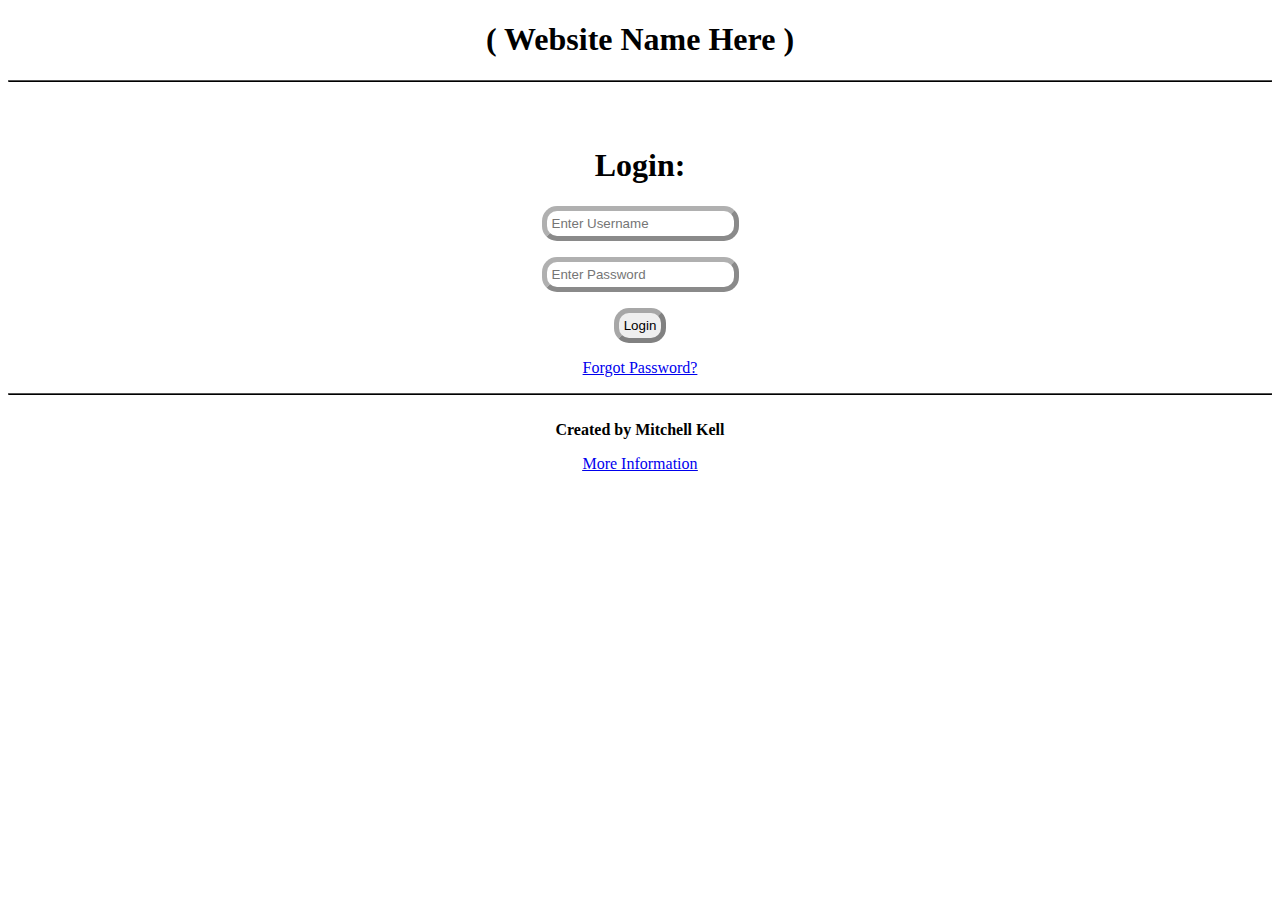
<file: Login 2/index.html>
<!DOCTYPE html>
<html lang="en">
<head>
    <meta charset="UTF-8">
    <meta http-equiv="X-UA-Compatible" content="IE=edge">
    <meta name="viewport" content="width=device-width, initial-scale=1.0">
    <link rel="stylesheet" href="style.css">
    <title></title>
</head>
<body>

<h1>( Website Name Here )</h1>
<hr>

<br>
<br>

<p>
<h1>Login:</h1>
</p>
<p><input placeholder="Enter Username"</p> 

<p><input placeholder="Enter Password"</p>

<p><button>Login</button></p>



<p><a href="#" <u>Forgot Password?</u></a></p>
<hr>
<br>

<b>Created by Mitchell Kell</b>
<p>

<u>
<a href="mitchell-kell-portfolio.netlify.app">More Information</a>
</u>

</p>
</body>
</html>
</file>
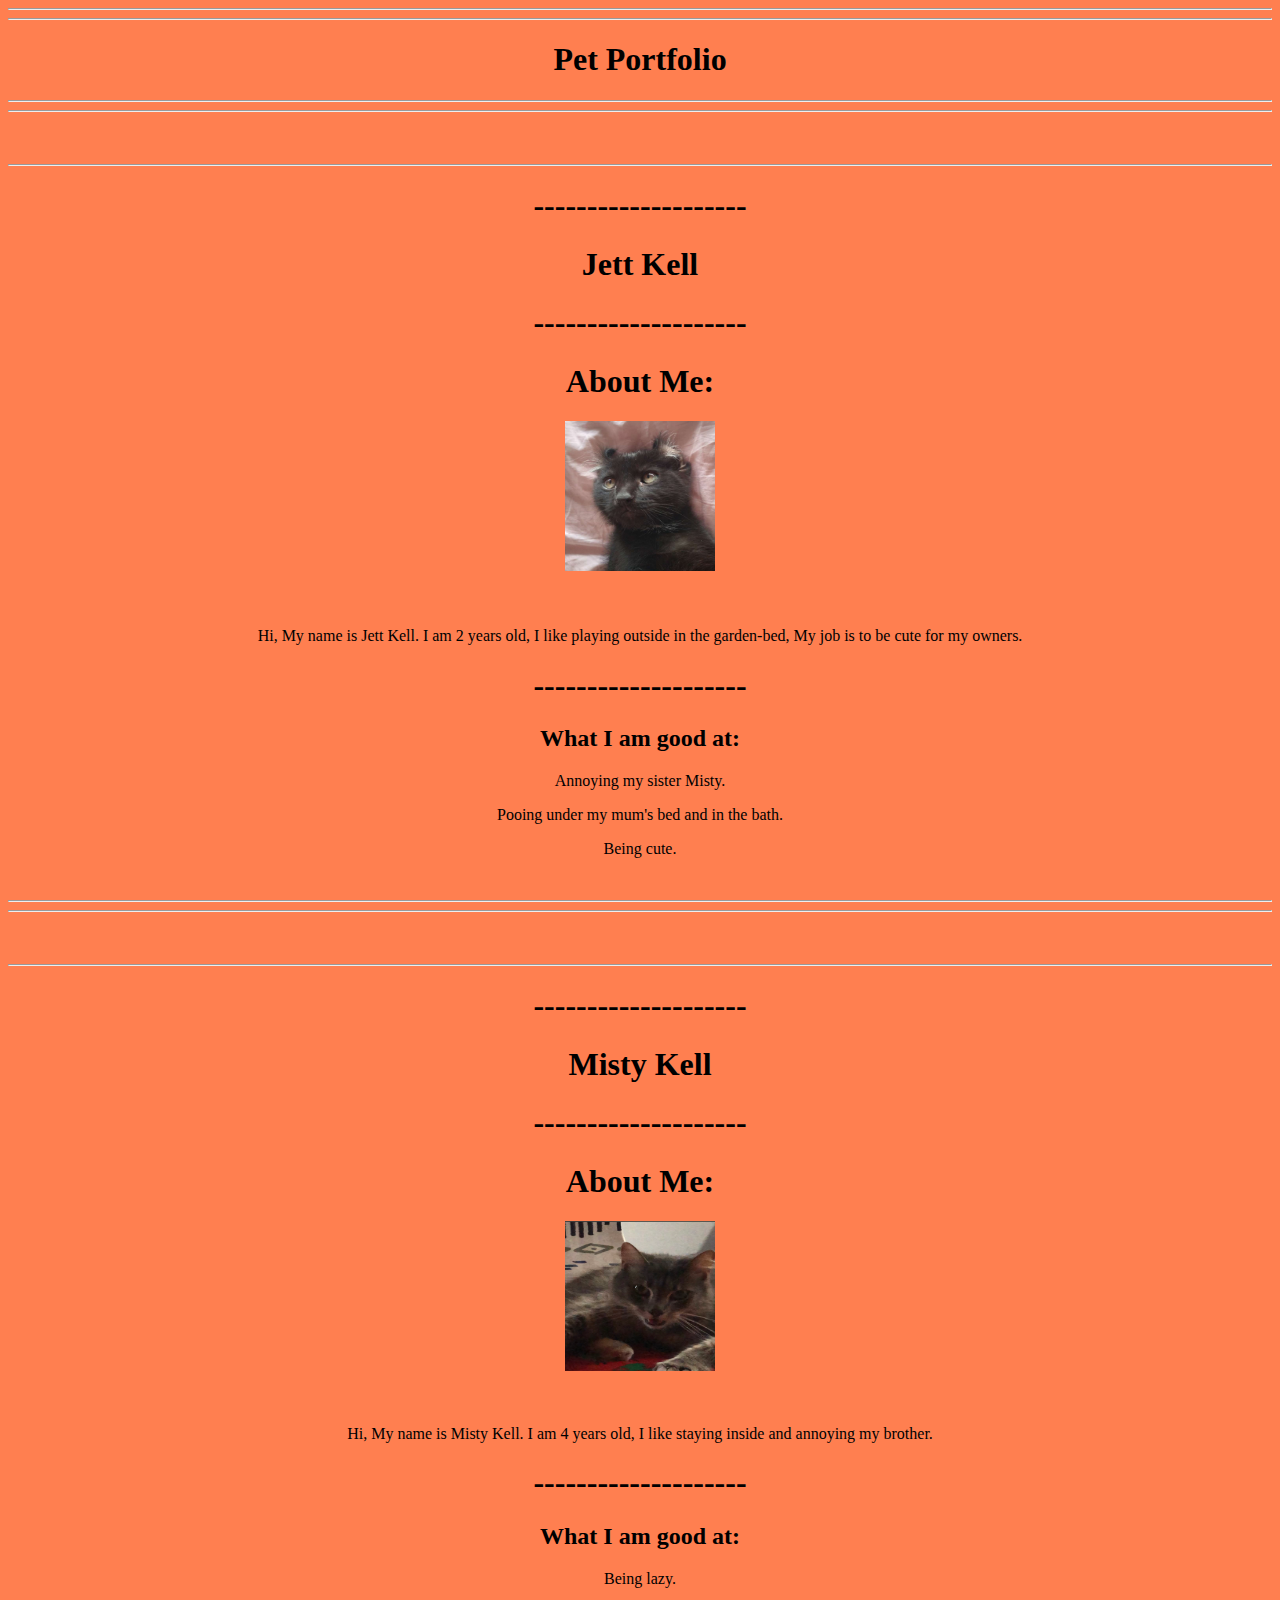
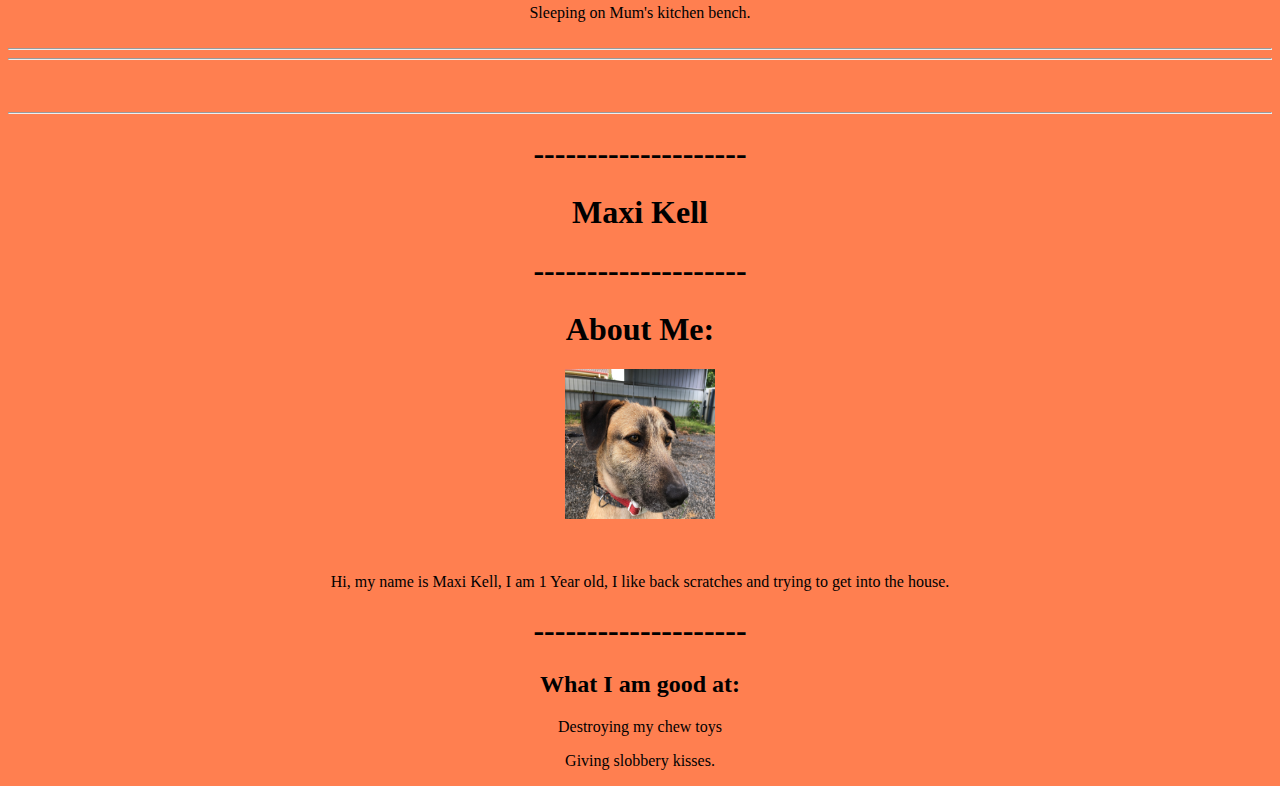
<file: Pet Portfolio/index.html>
<!DOCTYPE html>
<html lang="en">

<body text="Black"

<head>
    <meta charset="UTF-8">
    <meta http-equiv="X-UA-Compatible" content="IE=edge">
    <meta name="viewport" content="width=device-width, initial-scale=1.0">
    <title>Pet Portfolio</title>
</head>



<style>
    body {
    background-color: coral;
    }
</style>

<body>
   <hr>
   <hr>
    <center>
        <h1>Pet Portfolio</h1>
    </center>
    <hr>
    <hr>

<br>
<br>
<hr>
        <!---Jet--->
<center>
<h1>--------------------</h1>
    <h1>Jett Kell</h1>
<h1>--------------------</h1>

    <h1>About Me:</h1>
</center>
<center>
    <img src="images/Jett-1.jpg" width="150" height="150">
  
</center>
<p>
    <center>
   <br> <br> Hi, My name is Jett Kell. I am 2 years old, I like playing outside in the garden-bed, My job is to be cute for my owners.
</center>
<center>
<h1>--------------------</h1>
</p>
</center> 
<center>
     <h2>What I am good at:</h2>

</center>
<center>
            <!--Jett-->
    <!---What I am good at-->

    <li>Annoying my sister Misty.</li>
<p><li>Pooing under my mum's bed and in the bath.</li></p>
<p>
    <li>Being cute.</li>
</p>
<br>
<hr>
<hr>
<br>
<br>
<hr>
<h1>--------------------</h1>
    <h1>Misty Kell</h1>
<h1>--------------------</h1>
<p>
    <h1>About Me:</h1>
</p>

           <!---Misty--->

<img src="images/Misty-1.jpg" width="150" height="150">

</center>

<p>
    <br>
    <center>
        Hi, My name is Misty Kell. I am 4 years old, I like staying inside and annoying my brother.
    </center>
</p>
<center>
<p>
    <h1>--------------------</h1>
</p>
</center>
<p>
    <center>
    <p><h2>What I am good at:</h2></p>
</center>
</p>
<p>
    <center>
    <li>Being lazy.</li>
</p>
<li>Sleeping on Mum's kitchen bench.</li>
</center>
<br>

<hr>
<hr>
<br>
<br>
<hr>
<!---Maxi--->
<center>
<h1>--------------------</h1>
    <h1>Maxi Kell</h1>
<h1>--------------------</h1>
<p>
    <h1>About Me:</h1>
</p>

<img src="images/maxi-1.jpg" width="150" height="150">
<p>
    <br>
    <center>
Hi, my name is Maxi Kell, I am 1 Year old, I like back scratches and trying to get into the house.
</p>
<p>
    <h1>--------------------</h1>
</p>
<h2>What I am good at:</h2>
<li>Destroying my chew toys</li>
<p><li>Giving slobbery kisses.</li></p>
</center>

</body>
</html>
</file>
<file: Login 2/style.css>
body {
    text-align: center;
}

footer {
    text-align: center;
}

header {
    text-align: center;
}

nav {
    text-align: right;
}

input {
    border-style: outset;
    border-radius: 15px;
    border-width: 5px;
    border-color: rgba(0, 0, 0, 0.459);
    padding: 5px;
}

button {
    border-style: outset;
    border-radius: 15px;
    border-width: 5px;
    border-color: rgba(0, 0, 0, 0.459);
    padding: 5px;
}

hr {
    border-style: outset;
    border-radius: 15px;
    border-width:1px;
    border-color: rgb(0, 0, 0);
}

u {
    color: black;
}
</file>
